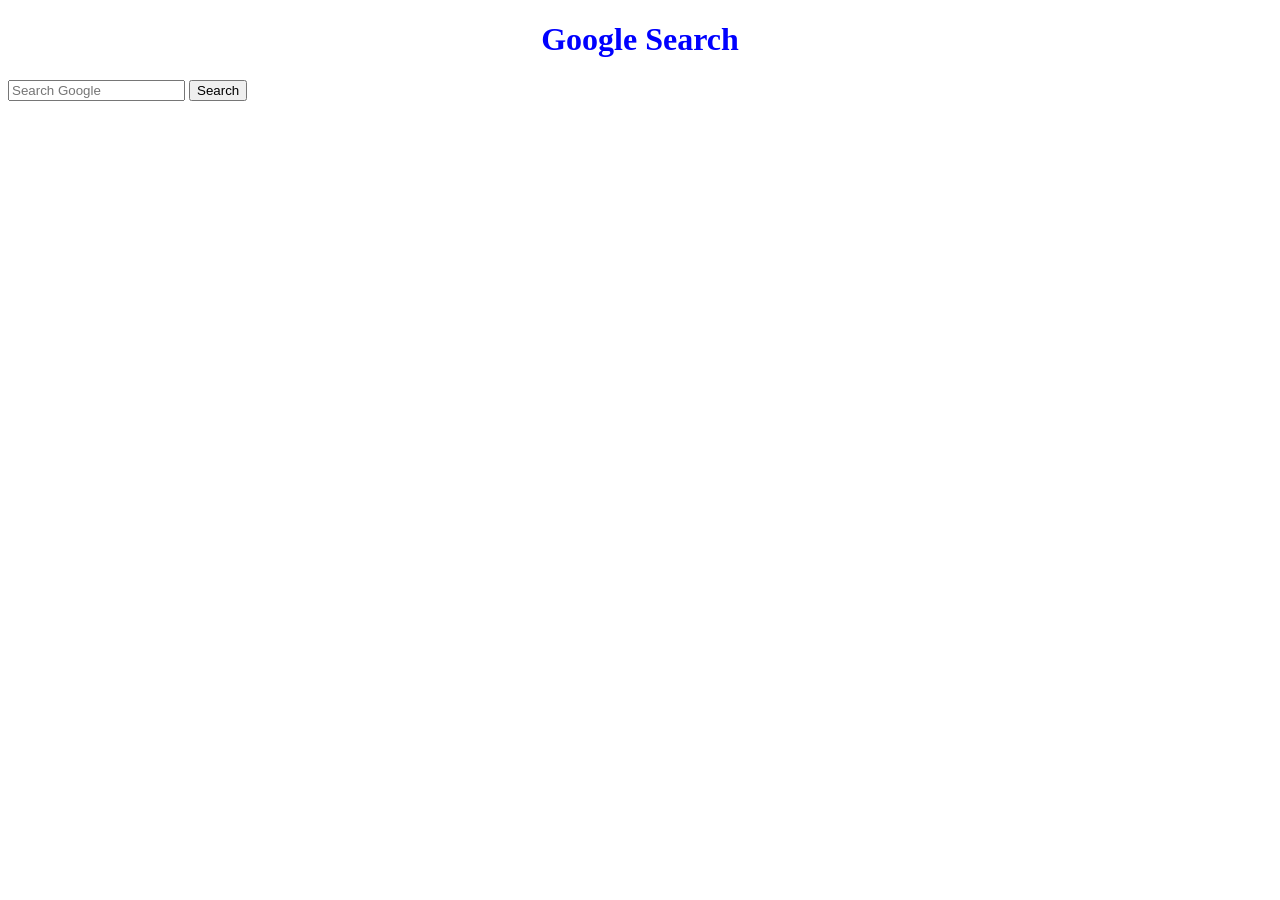
<file: project0/index.html>
<!DOCTYPE html>
<html lang="en">
    <head>
        <meta charset="UTF-8">
        <meta name="viewport" content="width=device-width, initial-scale=1.0">
        <title>Google Search</title>
        <link rel="stylesheet" href="style.css">
    </head>
    <body>
        <h1>Google Search</h1>
        <form action="https://www.google.com/search" method="get">
            <input type="text" name="q" placeholder="Search Google">
            <button type="submit">Search</button>
        </form>
    </body>
    </html>
</file>
<file: project0/style.css>
h1 {
                color: blue;
                text-align: center;

            }
</file>
